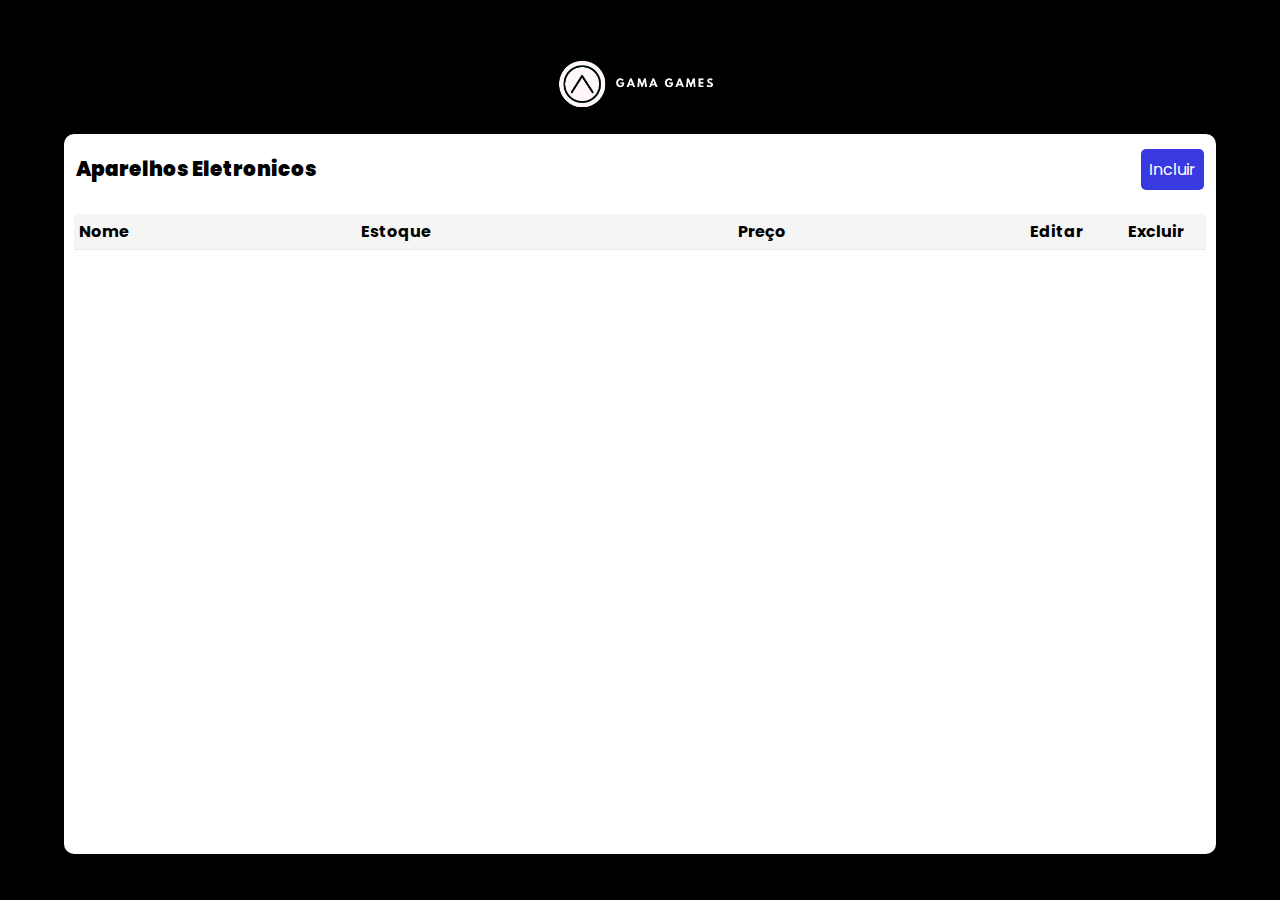
<file: aparelhos.html>
<!DOCTYPE html>
<html lang="en">

<head>
  <meta charset="UTF-8">
  <meta http-equiv="X-UA-Compatible" content="IE=edge">
  <meta name="viewport" content="width=device-width, initial-scale=1.0">
  <title>CRUD</title>
  <link rel="stylesheet" href="./css/tabelas.css">
  <link href='https://unpkg.com/boxicons@2.1.1/css/boxicons.min.css' rel='stylesheet'>
</head>

<body>
  
  <a class="avatar" href="index.html"></a>

  <div class="container">
    <div class="header">
      <span>Aparelhos Eletronicos</span>
      <button onclick="openModal()" id="new">Incluir</i></button>
    </div>

    <div class="divTable">
      <table>
        <thead>
          <tr>
            <th>Nome</th>
            <th>Estoque</th>
            <th>Preço</th>
            <th class="acao">Editar</th>
            <th class="acao">Excluir</th>
          </tr>
        </thead>
        <tbody>
        </tbody>
      </table>
    </div>

    <div class="modal-container">
      <div class="modal">
        <form>

          <label for="m-nome">Nome</label>
          <input id="m-nome" type="text" required />

          <label for="m-estoque">Estoque</label>
          <input id="m-estoque" type="number" required />
  
          <label for="m-preco">Preço</label>
          <input id="m-preco" type="number" required />
          <button id="btnSalvar">Salvar</button>
        </form>
      </div>
    </div>

  </div>
  <script src="./js/aparelhos.js"></script>

</body>

</html>
</file>
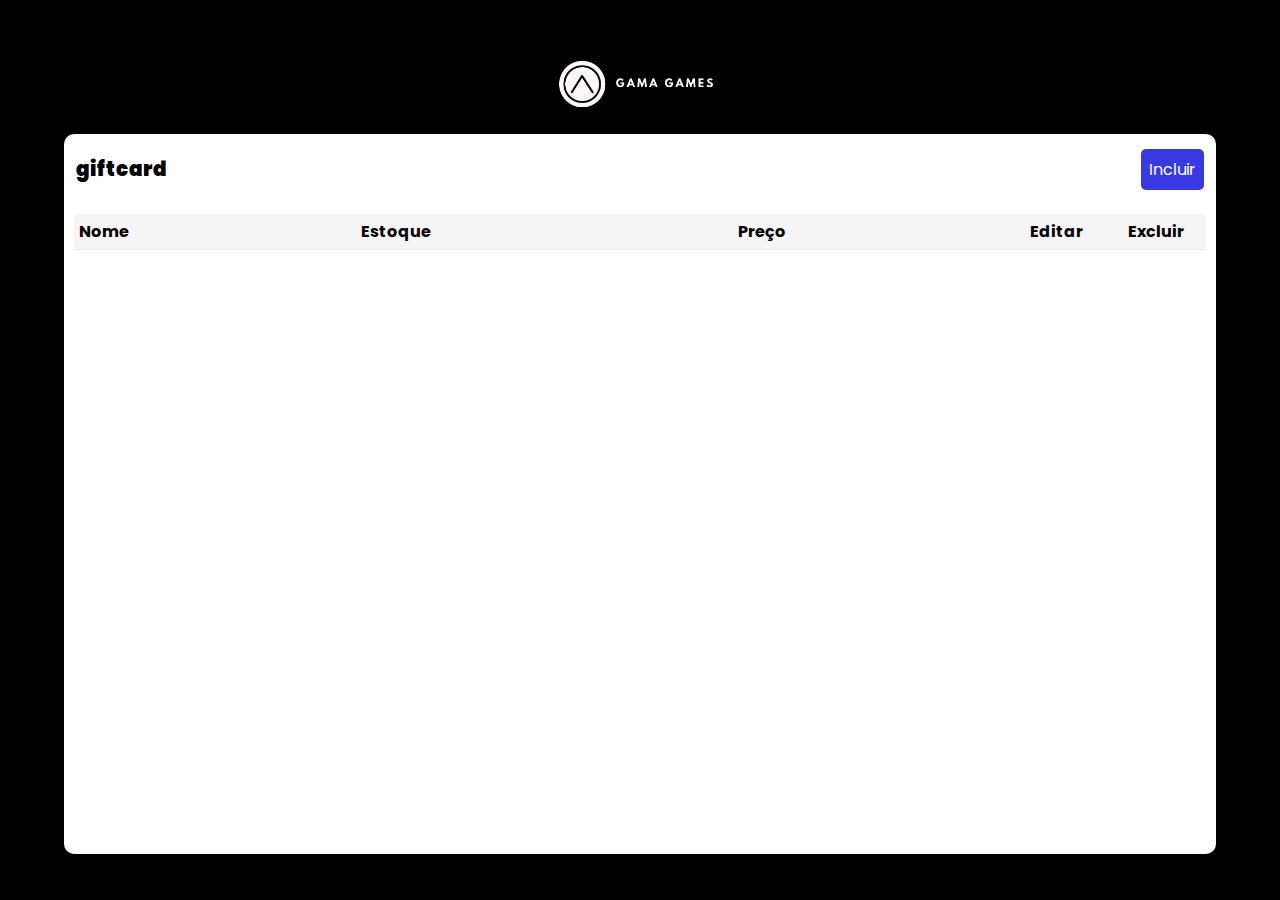
<file: giftcard.html>
<!DOCTYPE html>
<html lang="en">

<head>
  <meta charset="UTF-8">
  <meta http-equiv="X-UA-Compatible" content="IE=edge">
  <meta name="viewport" content="width=device-width, initial-scale=1.0">
  <title>CRUD</title>
  <link rel="stylesheet" href="./css/tabelas.css">
  <link href='https://unpkg.com/boxicons@2.1.1/css/boxicons.min.css' rel='stylesheet'>
</head>

<body>

  <a class="avatar" href="index.html"></a>

  <div class="container">
    <div class="header">
      <span>giftcard</span>
      <button onclick="openModal()" id="new">Incluir</i></button>
    </div>

    <div class="divTable">
      <table>
        <thead>
          <tr>
            <th>Nome</th>
            <th>Estoque</th>
            <th>Preço</th>
            <th class="acao">Editar</th>
            <th class="acao">Excluir</th>
          </tr>
        </thead>
        <tbody>
        </tbody>
      </table>
    </div>

    <div class="modal-container">
      <div class="modal">
        <form>

          <label for="m-nome">Nome</label>
          <input id="m-nome" type="text" required />

          <label for="m-estoque">Estoque</label>
          <input id="m-estoque" type="number" required />
  
          <label for="m-preco">Preço</label>
          <input id="m-preco" type="number" required />
          <button id="btnSalvar">Salvar</button>
        </form>
      </div>
    </div>

  </div>
  <script src="./js/giftcard.js"></script>
</body>

</html>
</file>
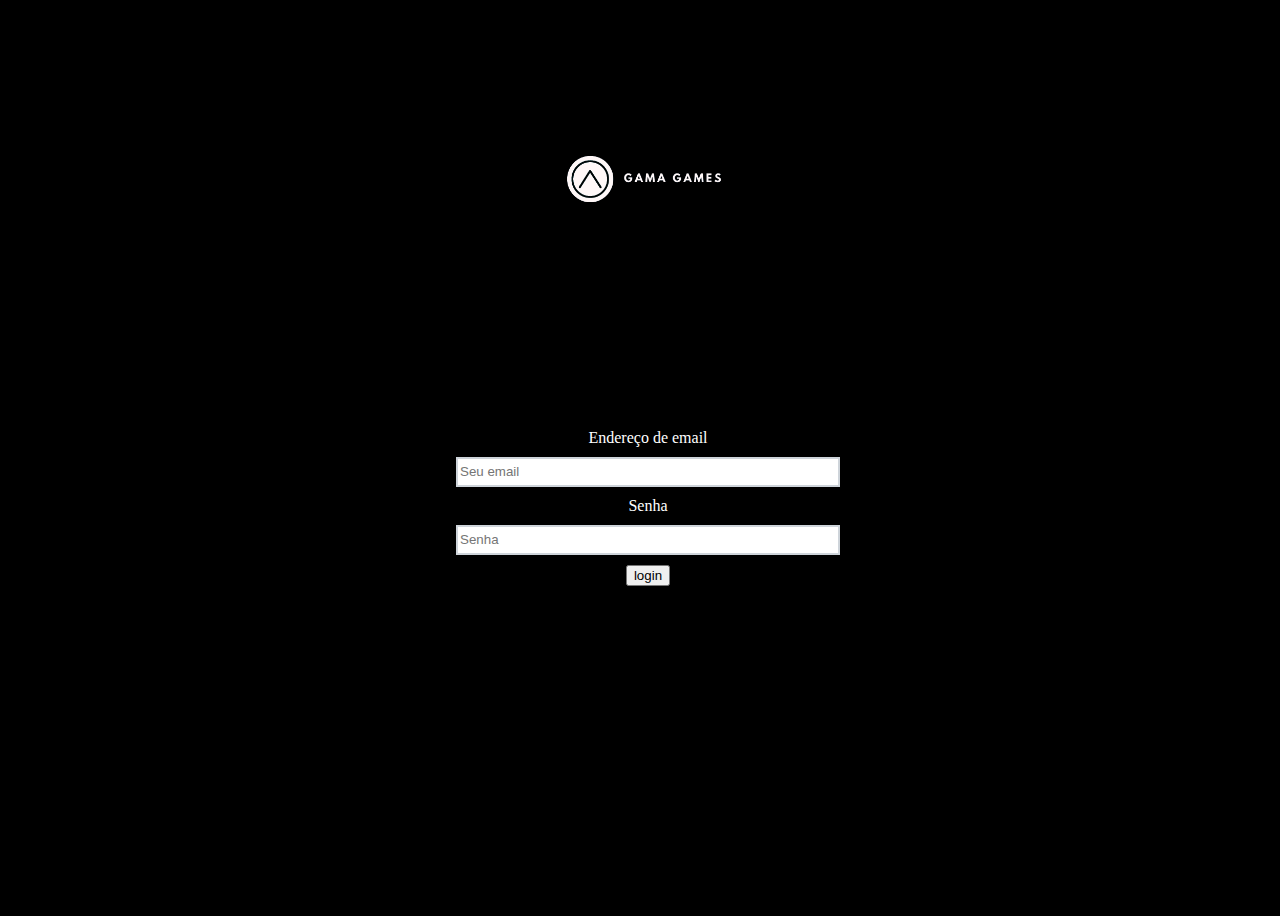
<file: login.html>
<!DOCTYPE html>
<html lang="en">
<head>
    <meta charset="UTF-8">
    <meta http-equiv="X-UA-Compatible" content="IE=edge">
    <meta name="viewport" content="width=device-width, initial-scale=1.0">
    <link rel="stylesheet" href="https://stackpath.bootstrapcdn.com/bootstrap/4.1.3/css/bootstrap.min.css" integrity="sha384-MCw98/SFnGE8fJT3GXwEOngsV7Zt27NXFoaoApmYm81iuXoPkFOJwJ8ERdknLPMO" crossorigin="anonymous">
    <link rel="stylesheet" href="./css/login.css">
    <title>Document</title>
</head>
<body>

  <a class="avatar"></a>

  <section class="login">
    <form class="container">
        <div class="form-group container">
          <label class="color-label" for="exampleInputEmail1">Endereço de email</label>
          <input type="email" class="form-control" id="login" aria-describedby="emailHelp" placeholder="Seu email">
        </div>
        <div class="form-group container">
          <label class="color-label" for="exampleInputPassword1">Senha</label>
          <input type="password" class="form-control" id="senha" placeholder="Senha">
        </div>
        <button type="submit" class="btn btn-primary" onclick="logar(); return false">login</button>
    </form>
  </section>



<script src="https://code.jquery.com/jquery-3.3.1.slim.min.js" integrity="sha384-q8i/X+965DzO0rT7abK41JStQIAqVgRVzpbzo5smXKp4YfRvH+8abtTE1Pi6jizo" crossorigin="anonymous"></script>
<script src="https://cdnjs.cloudflare.com/ajax/libs/popper.js/1.14.3/umd/popper.min.js" integrity="sha384-ZMP7rVo3mIykV+2+9J3UJ46jBk0WLaUAdn689aCwoqbBJiSnjAK/l8WvCWPIPm49" crossorigin="anonymous"></script>
<script src="https://stackpath.bootstrapcdn.com/bootstrap/4.1.3/js/bootstrap.min.js" integrity="sha384-ChfqqxuZUCnJSK3+MXmPNIyE6ZbWh2IMqE241rYiqJxyMiZ6OW/JmZQ5stwEULTy" crossorigin="anonymous"></script>
<script src="./js/logar.js"></script>

</body>
</html>
</file>
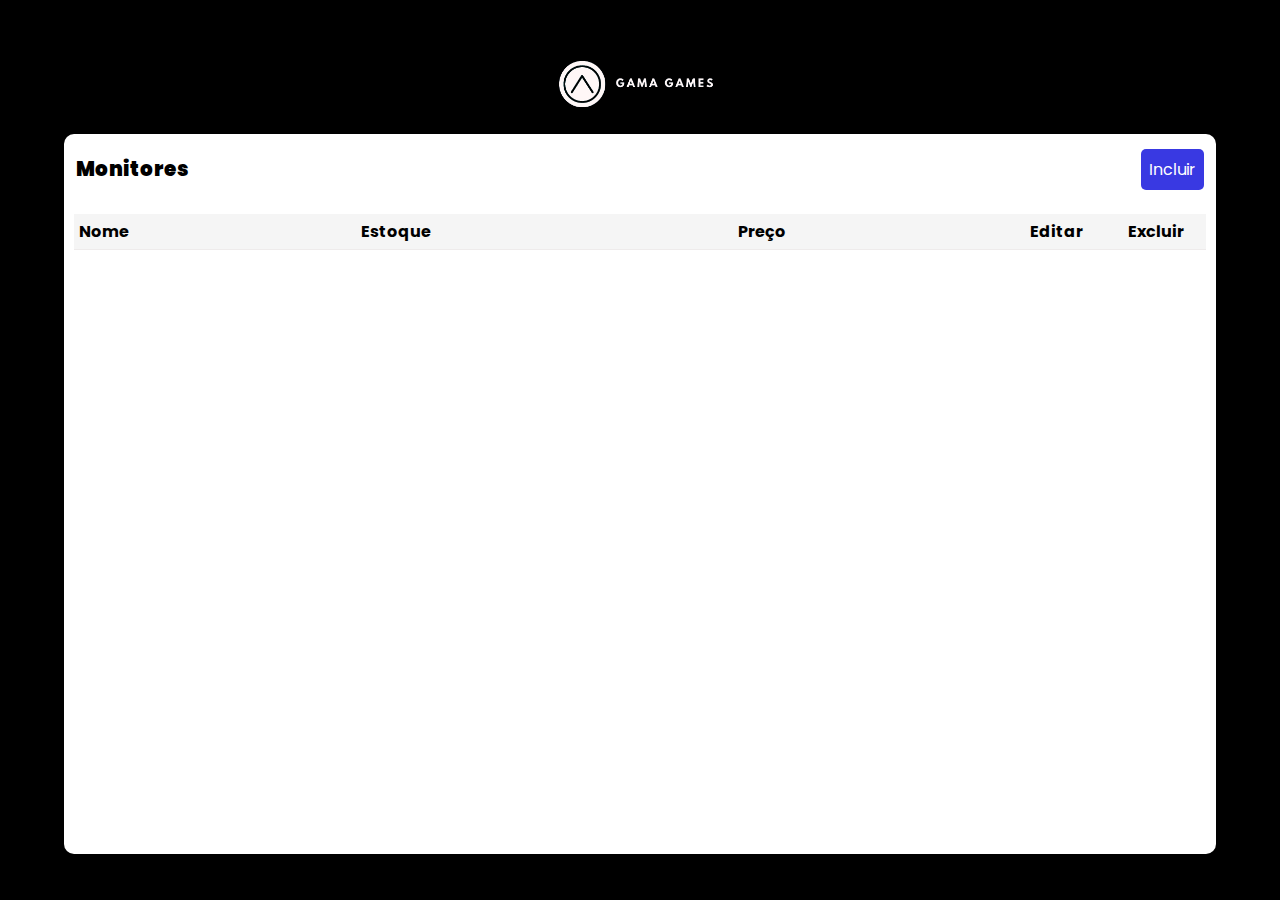
<file: monitor.html>
<!DOCTYPE html>
<html lang="en">

<head>
  <meta charset="UTF-8">
  <meta http-equiv="X-UA-Compatible" content="IE=edge">
  <meta name="viewport" content="width=device-width, initial-scale=1.0">
  <title>CRUD</title>
  <link rel="stylesheet" href="./css/tabelas.css">
  <link href='https://unpkg.com/boxicons@2.1.1/css/boxicons.min.css' rel='stylesheet'>
</head>

<body>

  <a class="avatar" href="index.html"></a>

  <div class="container">
    <div class="header">
      <span>Monitores</span>
      <button onclick="openModal()" id="new">Incluir</i></button>
    </div>

    <div class="divTable">
      <table>
        <thead>
          <tr>
            <th>Nome</th>
            <th>Estoque</th>
            <th>Preço</th>
            <th class="acao">Editar</th>
            <th class="acao">Excluir</th>
          </tr>
        </thead>
        <tbody>
        </tbody>
      </table>
    </div>

    <div class="modal-container">
      <div class="modal">
        <form>

          <label for="m-nome">Nome</label>
          <input id="m-nome" type="text" required />

          <label for="m-estoque">Estoque</label>
          <input id="m-estoque" type="number" required />
  
          <label for="m-preco">Preço</label>
          <input id="m-preco" type="number" required />
          <button id="btnSalvar">Salvar</button>
        </form>
      </div>
    </div>


  </div>
  <script src="./js/monitor.js"></script>
</body>

</html>
</file>
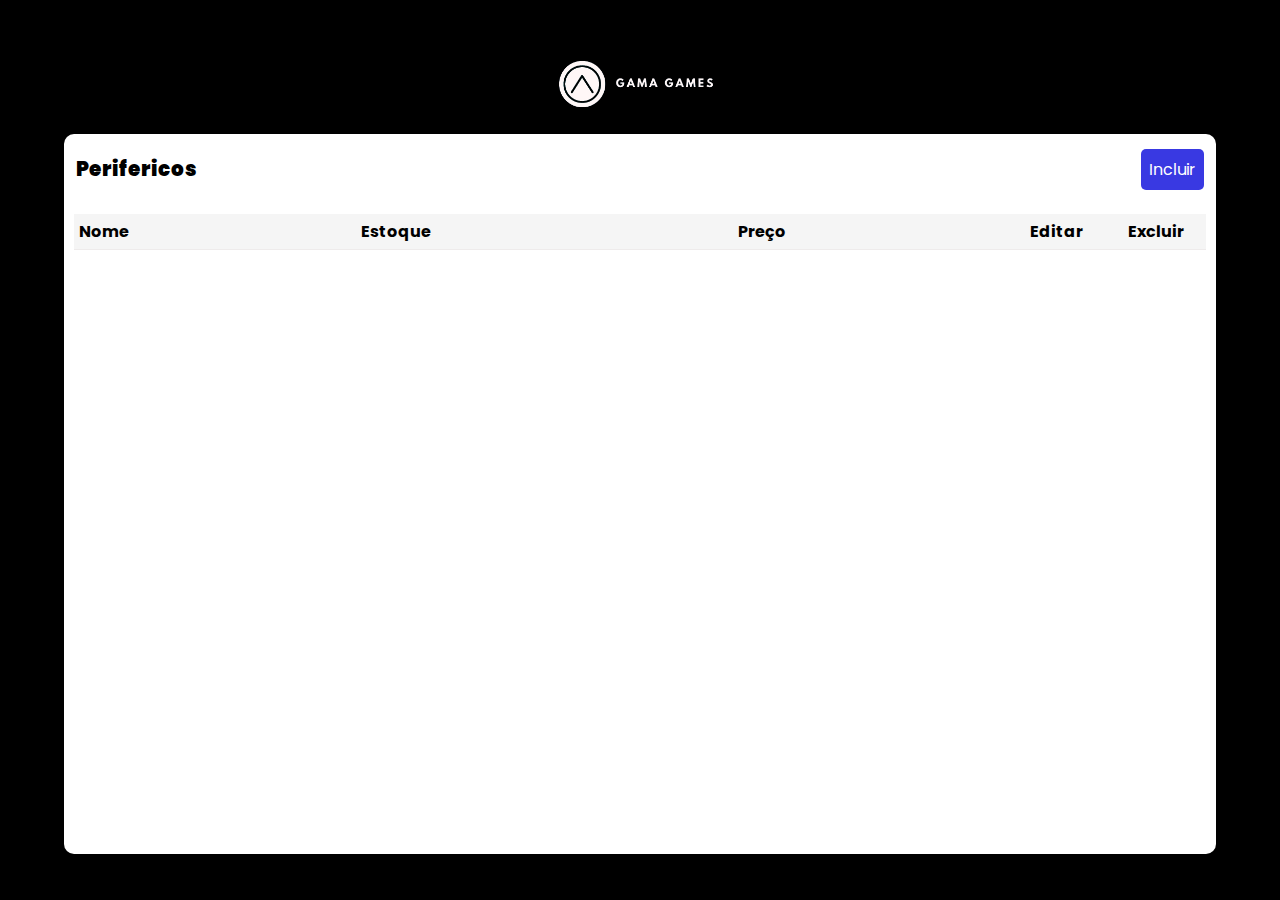
<file: perifericos.html>
<!DOCTYPE html>
<html lang="en">

<head>
  <meta charset="UTF-8">
  <meta http-equiv="X-UA-Compatible" content="IE=edge">
  <meta name="viewport" content="width=device-width, initial-scale=1.0">
  <title>CRUD</title>
  <link rel="stylesheet" href="./css/perifericos.css">
  <link href='https://unpkg.com/boxicons@2.1.1/css/boxicons.min.css' rel='stylesheet'>
</head>

<body>
    <a class="avatar" href="index.html"></a>
  
  <div class="container">
    

    <div class="header">
      <span>Perifericos</span>
      <button onclick="openModal()" id="new">Incluir</i></button>
    </div>

    <div class="divTable">
      <table>
        <thead>
          <tr>
            <th>Nome</th>
            <th>Estoque</th>
            <th>Preço</th>
            <th class="acao">Editar</th>
            <th class="acao">Excluir</th>
          </tr>
        </thead>
        <tbody>
        </tbody>
      </table>
    </div>

    <div class="modal-container">
      <div class="modal">
        <form>

          <label for="t-nome">Nome</label>
          <input id="t-nome" type="text" required />

          <label for="t-estoque">Estoque</label>
          <input id="t-estoque" type="number" required />
  
          <label for="t-preco">Preço</label>
          <input id="t-preco" type="number" required />
          <button id="btnSalvar">Salvar</button>
        </form>
      </div>
    </div>

  </div>

</div>

<script src="/js/perifericos.js"></script>

</body>

</html>
</file>
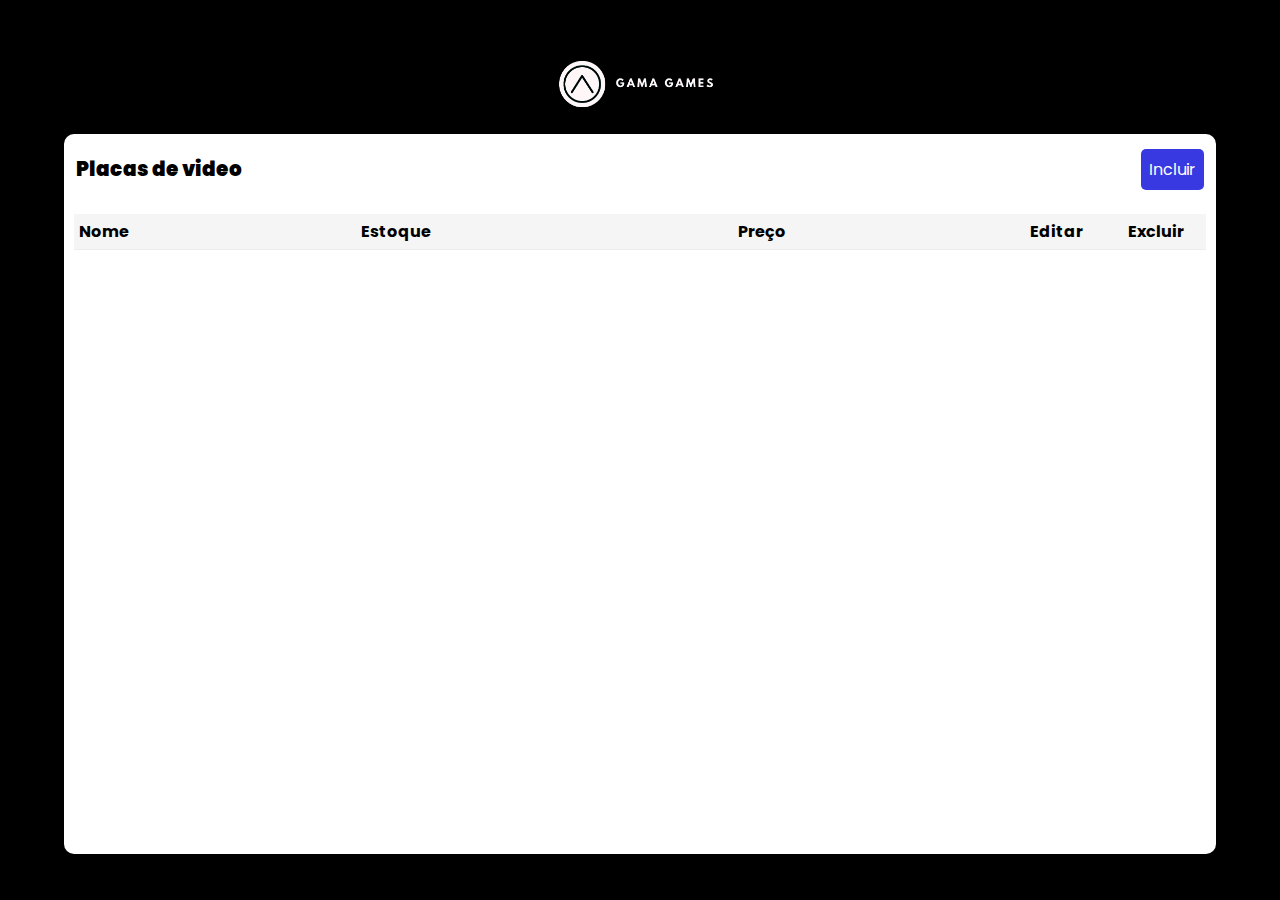
<file: placa-de-video.html>
<!DOCTYPE html>
<html lang="en">

<head>
  <meta charset="UTF-8">
  <meta http-equiv="X-UA-Compatible" content="IE=edge">
  <meta name="viewport" content="width=device-width, initial-scale=1.0">
  <title>CRUD</title>
  <link rel="stylesheet" href="./css/tabelas.css">
  <link href='https://unpkg.com/boxicons@2.1.1/css/boxicons.min.css' rel='stylesheet'>
</head>

<body>

  <a class="avatar" href="index.html"></a>

  <div class="container">
    <div class="header">
      <span>Placas de video</span>
      <button onclick="openModal()" id="new">Incluir</i></button>
    </div>

    <div class="divTable">
      <table>
        <thead>
          <tr>
            <th>Nome</th>
            <th>Estoque</th>
            <th>Preço</th>
            <th class="acao">Editar</th>
            <th class="acao">Excluir</th>
          </tr>
        </thead>
        <tbody>
        </tbody>
      </table>
    </div>

    <div class="modal-container">
      <div class="modal">
        <form>

          <label for="m-nome">Nome</label>
          <input id="m-nome" type="text" required />

          <label for="m-estoque">Estoque</label>
          <input id="m-estoque" type="number" required />
  
          <label for="m-preco">Preço</label>
          <input id="m-preco" type="number" required />
          <button id="btnSalvar">Salvar</button>
        </form>
      </div>
    </div>

  </div>
  <script src="./js/placa-de-video.js"></script>
</body>

</html>
</file>
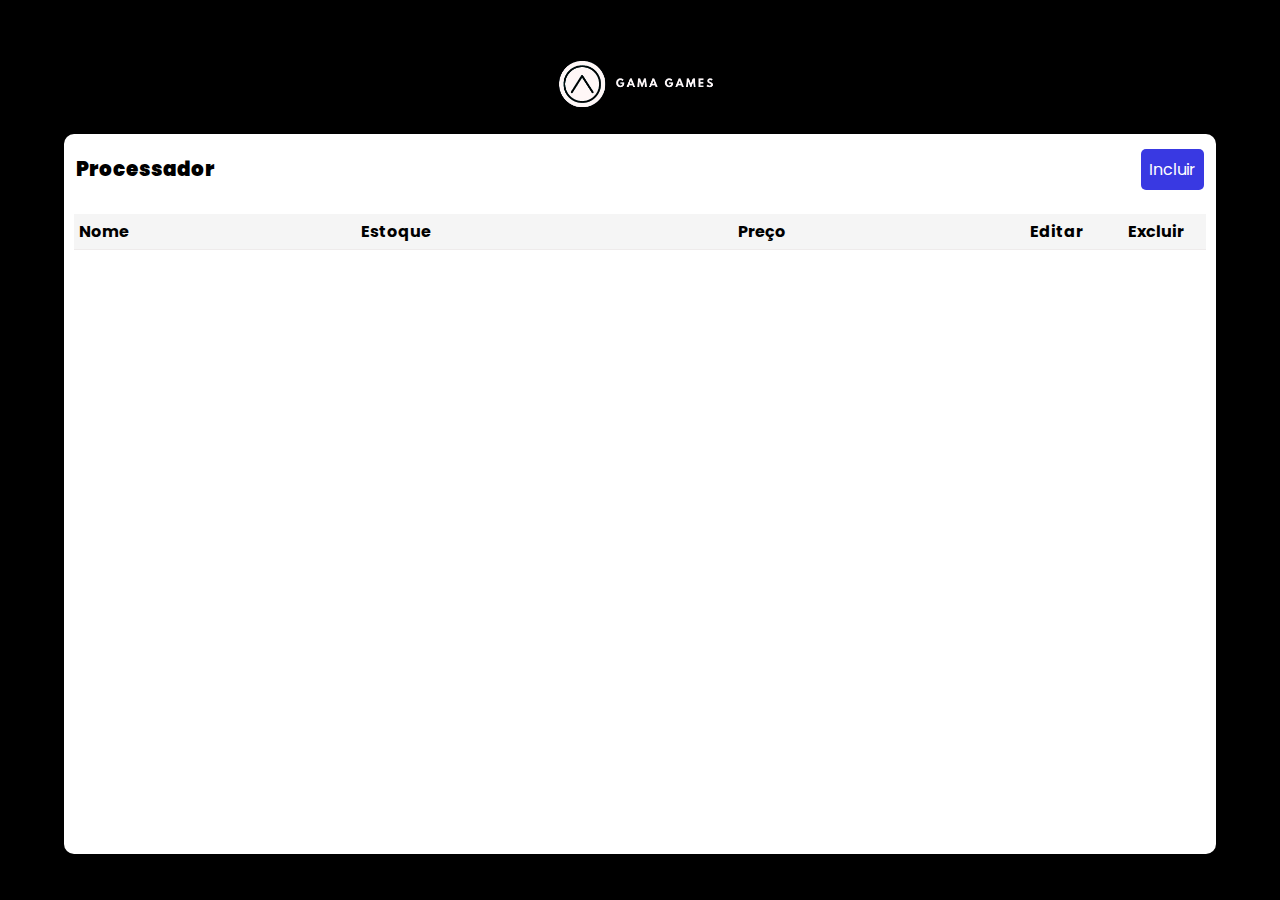
<file: processador.html>
<!DOCTYPE html>
<html lang="en">

<head>
  <meta charset="UTF-8">
  <meta http-equiv="X-UA-Compatible" content="IE=edge">
  <meta name="viewport" content="width=device-width, initial-scale=1.0">
  <title>CRUD</title>
  <link rel="stylesheet" href="./css/tabelas.css">
  <link href='https://unpkg.com/boxicons@2.1.1/css/boxicons.min.css' rel='stylesheet'>
</head>

<body>

  <a class="avatar" href="index.html"></a>

  <div class="container">
    <div class="header">
      <span>Processador</span>
      <button onclick="openModal()" id="new">Incluir</i></button>
    </div>

    <div class="divTable">
      <table>
        <thead>
          <tr>
            <th>Nome</th>
            <th>Estoque</th>
            <th>Preço</th>
            <th class="acao">Editar</th>
            <th class="acao">Excluir</th>
          </tr>
        </thead>
        <tbody>
        </tbody>
      </table>
    </div>

    <div class="modal-container">
      <div class="modal">
        <form>

          <label for="m-nome">Nome</label>
          <input id="m-nome" type="text" required />

          <label for="m-estoque">Estoque</label>
          <input id="m-estoque" type="number" required />
  
          <label for="m-preco">Preço</label>
          <input id="m-preco" type="number" required />
          <button id="btnSalvar">Salvar</button>
        </form>
      </div>
    </div>

  </div>
  <script src="./js/processador.js"></script>
</body>

</html>
</file>
<file: css/tabelas.css>
@import url('https://fonts.googleapis.com/css2?family=Poppins:wght@200;300;400;500;700&family=Roboto:wght@100;300;400;500;700;900&family=Source+Sans+Pro:wght@200;300;400;600;700;900&display=swap');

* {
  margin: 0;
  padding: 0;
  box-sizing: border-box;
  font-family: 'Poppins', sans-serif;
}

body {
  width: 100vw;
  height: 100vh;
  display: flex;
  flex-direction: column;
  justify-content: center;
  align-items: center;
  justify-content: center;
  background-color: #000
}

.avatar{
  width: 120px;
  background-image: url(/images/Gama_games-removebg-preview.png);
  padding-top: 90px;
  background-size: contain;
  transition: all 0.20s linear;
  background-repeat: no-repeat;
  width: 20%;
  height: 0;
  margin-top: 8px
}

.img-td{
  max-width: 50px;
}

button {
  cursor: pointer;
}

.container {
  width: 90%;
  height: 80%;
  border-radius: 10px;
  background: white;

  margin-bottom: 10px;
}

.header {
  min-height: 70px;
  display: flex;
  align-items: center;
  justify-content: space-between;
  margin: auto 12px;
}

.header span {
  font-weight: 900;
  font-size: 20px;
  word-break: break-all;
}

#new {
  font-size: 16px;
  padding: 8px;
  border-radius: 5px;
  border: none;
  color: white;
  background-color: rgb(57, 57, 226);
}

.divTable {
  padding: 10px;
  width: auto; 
  height:inherit; 
  overflow:auto;
}

.divTable::-webkit-scrollbar {
  width: 12px;
  background-color: whitesmoke; 
}

.divTable::-webkit-scrollbar-thumb {
  border-radius: 10px;
  background-color: darkgray; 
}

table {
  width: 100%;
  border-spacing: 10px;
  word-break: break-all;
  border-collapse: collapse;
}

thead {
  background-color: whitesmoke;
}

tr {
  border-bottom: 1px solid rgb(238, 235, 235)!important;
}

tbody tr td {
  vertical-align: text-top;
  padding: 6px;
  max-width: 50px;
}

thead tr th {
  padding: 5px;
  text-align: start;
  margin-bottom: 50px;
}

tbody tr {
  margin-bottom: 50px;
}

thead tr th.acao {
  width: 100px!important;
  text-align: center;
}

tbody tr td.acao {
  text-align: center;
}

@media (max-width: 700px) {
  body {
    font-size: 10px;
  }
  
  .header span {
    font-size: 15px;
  }

  #new {
    padding: 5px;
    font-size: 10px;
  }

  thead tr th.acao {
    width: auto!important;
  }
  
  td button i {
    font-size: 20px!important;
  }

  td button i:first-child {
    margin-right: 0;
  }

  .modal {
    width: 90%!important;
  }

  .modal label {
    font-size: 12px!important;
  }
}

.modal-container {
  width: 100vw;
  height: 100vh;
  position: fixed;
  top: 0;
  left: 0;
  background-color: rgba(0, 0, 0, 0.5);
  display: none;
  z-index: 999;
  align-items: center;
  justify-content: center;
}

.modal {
  display: flex;
  flex-direction: column;
  align-items: center;
  padding: 40px;
  background-color: white;
  border-radius: 10px;
  width: 50%;
}

.modal label {
  font-size: 14px;
  width: 100%;
}

.modal input {
  width: 100%;
  outline: none;
  padding: 5px 10px; 
  width: 100%;
  margin-bottom: 20px;
  border-top: none;
  border-left: none;
  border-right: none;
}

.modal button {
  width: 100%;
  margin: 10px auto;
  outline: none;
  border-radius: 20px; 
  padding: 5px 10px; 
  width: 100%;
  border: none;
  background-color: rgb(57, 57, 226);
  color: white;
}

.active {
  display: flex;
}

.active .modal {
  animation: modal .4s;
}

@keyframes modal {
  from {
    opacity: 0;
    transform: translate3d(0, -60px, 0);
  }
  to {
    opacity: 1;
    transform: translate3d(0, 0, 0);
  }
}

td button {
  border: none;
  outline: none;
  background: transparent;
}

td button i {
  font-size: 25px;
}

td button i:first-child {
  margin-right: 10px;
}
</file>
<file: css/login.css>
*{
    box-sizing: border-box;
}

body {
    width: 100vw;
    height: 100vh;
    display: flex;
    flex-direction: column;
    justify-content: center;
    align-items: center;
    justify-content: center;
    background-color: #000
  }

.avatar{
    width: 120px;
    background-image: url(/images/Gama_games-removebg-preview.png);
    padding-top: 90px;
    background-size: contain;
    transition: all 0.20s linear;
    background-repeat: no-repeat;
    width: 20%;
    height: 0;
    margin-top: 8px
  }

.login{
    width: 60%;
}

.color-label{
    color: white;
}

form{
    width: 50%;
    margin: 200px auto;
    text-align: center;
}

.form-control{
    width: 100%;
    border: 2px solid #ced4da;
}

input{
    display: block;
    margin: 10px auto;
    width: 150px;
    height: 30px;
}
</file>
<file: css/perifericos.css>
@import url('https://fonts.googleapis.com/css2?family=Poppins:wght@200;300;400;500;700&family=Roboto:wght@100;300;400;500;700;900&family=Source+Sans+Pro:wght@200;300;400;600;700;900&display=swap');

* {
  margin: 0;
  padding: 0;
  box-sizing: border-box;
  font-family: 'Poppins', sans-serif;
}

body {
  width: 100vw;
  height: 100vh;
  display: flex;
  flex-direction: column;
  justify-content: center;
  align-items: center;
  justify-content: center;
  background-color: #000
}

.avatar{
  width: 120px;
  background-image: url(/images/Gama_games-removebg-preview.png);
  padding-top: 90px;
  background-size: contain;
  transition: all 0.20s linear;
  background-repeat: no-repeat;
  width: 20%;
  height: 0;
  margin-top: 8px
}

.img-td{
  max-width: 50px;
}

button {
  cursor: pointer;
}

.container {
  width: 90%;
  height: 80%;
  border-radius: 10px;
  background: white;

  margin-bottom: 10px;
}

.header {
  min-height: 70px;
  display: flex;
  align-items: center;
  justify-content: space-between;
  margin: auto 12px;
}

.header span {
  font-weight: 900;
  font-size: 20px;
  word-break: break-all;
}

#new {
  font-size: 16px;
  padding: 8px;
  border-radius: 5px;
  border: none;
  color: white;
  background-color: rgb(57, 57, 226);
}

.divTable {
  padding: 10px;
  width: auto; 
  height:inherit; 
  overflow:auto;
}

.divTable::-webkit-scrollbar {
  width: 12px;
  background-color: whitesmoke; 
}

.divTable::-webkit-scrollbar-thumb {
  border-radius: 10px;
  background-color: darkgray; 
}

table {
  width: 100%;
  border-spacing: 10px;
  word-break: break-all;
  border-collapse: collapse;
}

thead {
  background-color: whitesmoke;
}

tr {
  border-bottom: 1px solid rgb(238, 235, 235)!important;
}

tbody tr td {
  vertical-align: text-top;
  padding: 6px;
  max-width: 50px;
}

thead tr th {
  padding: 5px;
  text-align: start;
  margin-bottom: 50px;
}

tbody tr {
  margin-bottom: 50px;
}

thead tr th.acao {
  width: 100px!important;
  text-align: center;
}

tbody tr td.acao {
  text-align: center;
}

@media (max-width: 700px) {
  body {
    font-size: 10px;
  }
  
  .header span {
    font-size: 15px;
  }

  #new {
    padding: 5px;
    font-size: 10px;
  }

  thead tr th.acao {
    width: auto!important;
  }
  
  td button i {
    font-size: 20px!important;
  }

  td button i:first-child {
    margin-right: 0;
  }

  .modal {
    width: 90%!important;
  }

  .modal label {
    font-size: 12px!important;
  }
}

.modal-container {
  width: 100vw;
  height: 100vh;
  position: fixed;
  top: 0;
  left: 0;
  background-color: rgba(0, 0, 0, 0.5);
  display: none;
  z-index: 999;
  align-items: center;
  justify-content: center;
}

.modal {
  display: flex;
  flex-direction: column;
  align-items: center;
  padding: 40px;
  background-color: white;
  border-radius: 10px;
  width: 50%;
}

.modal label {
  font-size: 14px;
  width: 100%;
}

.modal input {
  width: 100%;
  outline: none;
  padding: 5px 10px; 
  width: 100%;
  margin-bottom: 20px;
  border-top: none;
  border-left: none;
  border-right: none;
}

.modal button {
  width: 100%;
  margin: 10px auto;
  outline: none;
  border-radius: 20px; 
  padding: 5px 10px; 
  width: 100%;
  border: none;
  background-color: rgb(57, 57, 226);
  color: white;
}

.active {
  display: flex;
}

.active .modal {
  animation: modal .4s;
}

@keyframes modal {
  from {
    opacity: 0;
    transform: translate3d(0, -60px, 0);
  }
  to {
    opacity: 1;
    transform: translate3d(0, 0, 0);
  }
}

td button {
  border: none;
  outline: none;
  background: transparent;
}

td button i {
  font-size: 25px;
}

td button i:first-child {
  margin-right: 10px;
}
</file>
